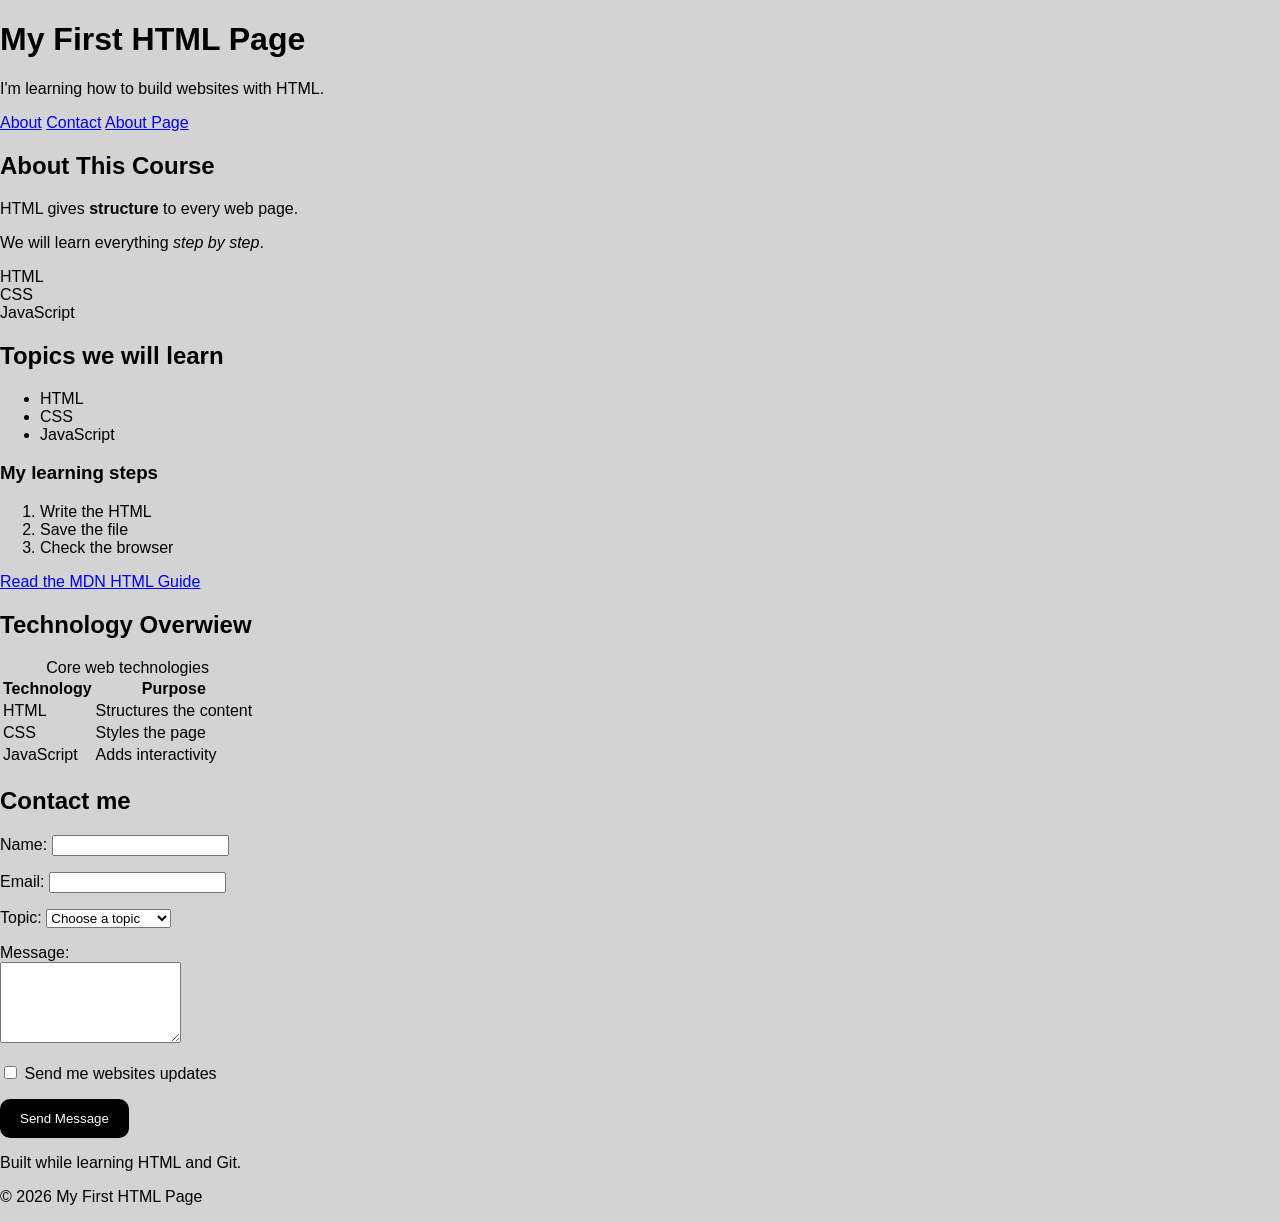
<file: index.html>
<!doctype html>
<html lang="en">
  <head>
    <meta charset="UTF-8" />
    <meta name="viewport" content="width=device-width, initial-scale=1.0" />
    <link rel="stylesheet" href="style.css" />
    <meta
      name="description"
      content="A bgeginner HTML website with examples of text, links, lists, tables and forms."
    />
    <title>My First HTML Page</title>
  </head>
  <body>
    <header>
      <h1>My First HTML Page</h1>
      <p>I'm learning how to build websites with HTML.</p>
      <nav>
        <a href="#about">About</a>
        <a href="#contact">Contact</a>
        <a href="about.html">About Page</a>
      </nav>
    </header>
    <main>
      <section id="about">
        <!-- Main course content -->
        <h2>About This Course</h2>
        <p>HTML gives <strong>structure</strong> to every web page.</p>
        <p>We will learn everything <em>step by step</em>.</p>
        <p>HTML<br />CSS<br />JavaScript</p>
      </section>
      <section>
        <h2>Topics we will learn</h2>
        <ul>
          <li>HTML</li>
          <li>CSS</li>
          <li>JavaScript</li>
        </ul>
        <h3>My learning steps</h3>
        <ol>
          <li>Write the HTML</li>
          <li>Save the file</li>
          <li>Check the browser</li>
        </ol>
        <p>
          <a
            href="https://developer.mozilla.org/en-US/docs/Web/HTML"
            target="_blank"
            rel="noopener noreferrer"
            >Read the MDN HTML Guide</a
          >
        </p>
        <section>
          <h2>Technology Overwiew</h2>
          <table>
            <caption>
              Core web technologies
            </caption>
            <thead>
              <tr>
                <th scope="col">Technology</th>
                <th scope="col">Purpose</th>
              </tr>
            </thead>
            <tbody>
              <tr>
                <td>HTML</td>
                <td>Structures the content</td>
              </tr>
              <tr>
                <td>CSS</td>
                <td>Styles the page</td>
              </tr>
              <tr>
                <td>JavaScript</td>
                <td>Adds interactivity</td>
              </tr>
            </tbody>
          </table>
        </section>
        <section id="contact">
          <h2>Contact me</h2>
          <form action="#" method="post">
            <p>
              <label for="name">Name:</label>
              <input type="text" id="name" name="name" required />
            </p>

            <p>
              <label for="email">Email:</label>
              <input type="email" id="email" name="email" required />
            </p>

            <p>
              <label for="topic">Topic:</label>
              <select id="topic" name="topic">
                <option value="">Choose a topic</option>
                <option value="html">CSS</option>
                <option value="website">website feedback</option>
              </select>
            </p>

            <p>
              <label for="message">Message:</label>
              <br />
              <textarea
                id="message"
                name="message"
                rows="5"
                required
              ></textarea>
            </p>

            <p>
              <input type="checkbox" id="updates" name="updates" />
              <label for="updates">Send me websites updates</label>
            </p>

            <button type="submit">Send Message</button>
          </form>
        </section>
      </section>
    </main>
    <footer>
      <p>Built while learning HTML and Git.</p>
      <p>&copy; 2026 My First HTML Page</p>
    </footer>
    <script src="app.js"></script>
  </body>
</html>
</file>
<file: style.css>
body {
    background-color: lightgray;
    font-family: Arial, sans-serif;
    margin: 0;
    padding: 0;
}   
button{
    background-color:black;
    border: none;
    color: white;
    padding: 12px 20px;
    border-radius: 10px;
    cursor: pointer;
}
</file>
